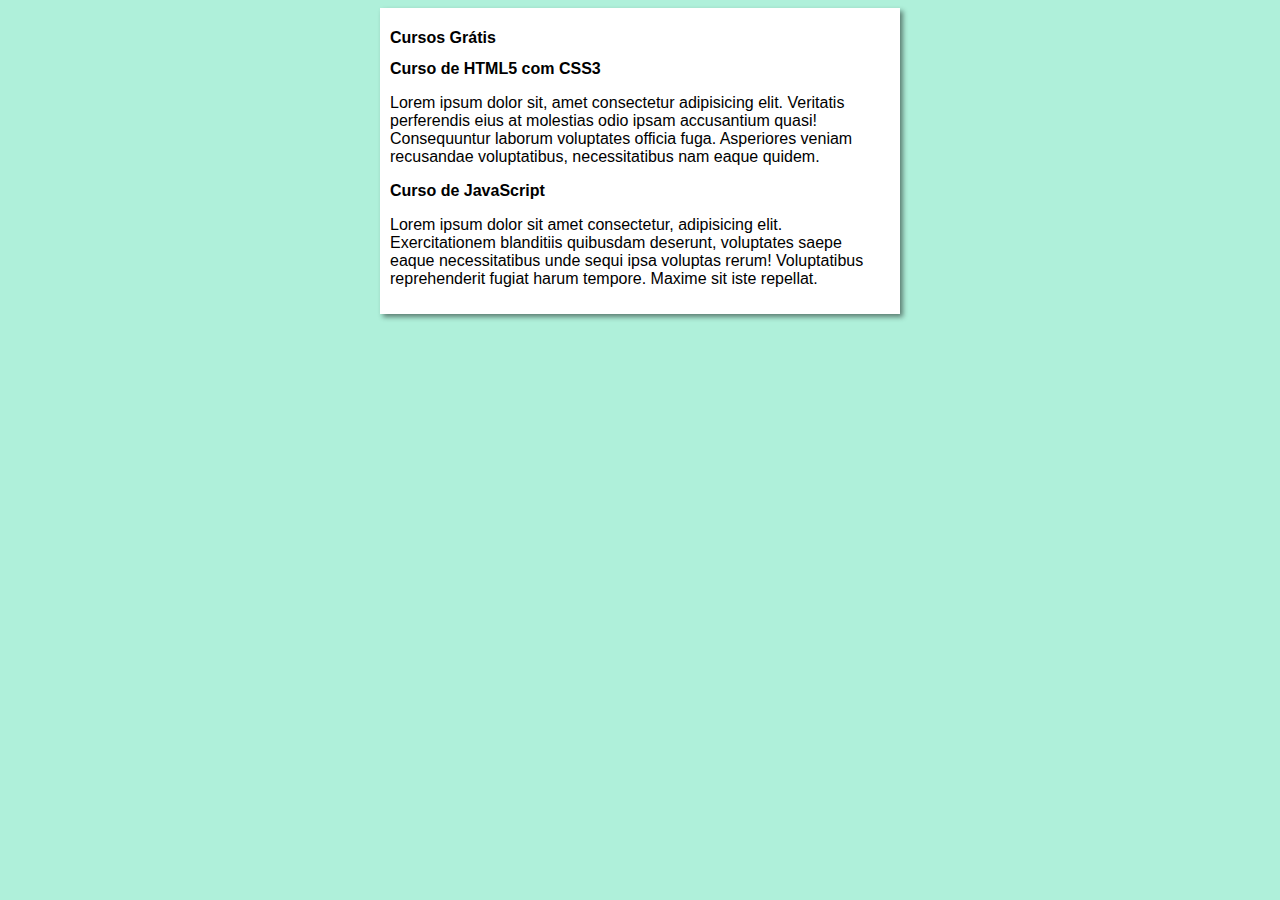
<file: index.html>
<!DOCTYPE html>
<html lang="pt-br">
<head>
    <meta charset="UTF-8">
    <meta name="viewport" content="width=device-width, initial-scale=1.0">
    <title>Curso em Vídeo</title>
    <link rel="stylesheet" href="estilos/style.css">
</head>
<body>
    <main>
        <header>
            <h1>Cursos Grátis</h1>
        </header>
        <article>
            <h2>Curso de HTML5 com CSS3</h2>
            <p>Lorem ipsum dolor sit, amet consectetur adipisicing elit. Veritatis perferendis eius at molestias odio ipsam accusantium quasi! Consequuntur laborum voluptates officia fuga. Asperiores veniam recusandae voluptatibus, necessitatibus nam eaque quidem.</p>
        </article>
        <article>
            <h2>Curso de JavaScript</h2>
            <p>Lorem ipsum dolor sit amet consectetur, adipisicing elit. Exercitationem blanditiis quibusdam deserunt, voluptates saepe eaque necessitatibus unde sequi ipsa voluptas rerum! Voluptatibus reprehenderit fugiat harum tempore. Maxime sit iste repellat.</p>
        </article>
    </main>
    
</body>
</html>
</file>
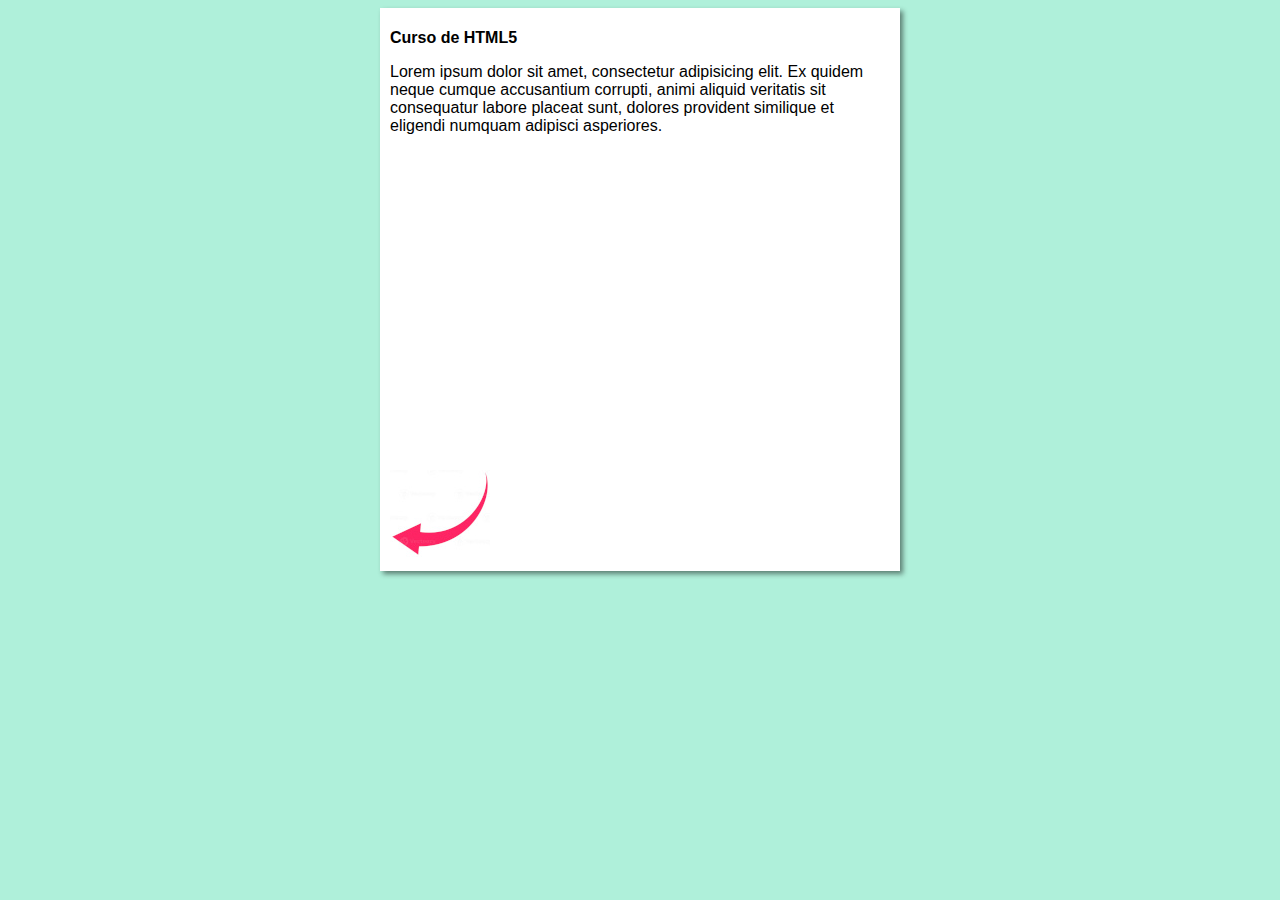
<file: curso-html.html>
<!DOCTYPE html>
<html lang="pt-br">
<head>
    <meta charset="UTF-8">
    <meta name="viewport" content="width=device-width, initial-scale=1.0">
    <title>Curso de HTML5</title>
    <link rel="stylesheet" href="estilos/style.css">
</head>
<body>
    <main>
        <header>
            <h1>Curso de HTML5</h1>
        </header>
        <article>
            <p>Lorem ipsum dolor sit amet, consectetur adipisicing elit. Ex quidem neque cumque accusantium corrupti, animi aliquid veritatis sit consequatur labore placeat sunt, dolores provident similique et eligendi numquam adipisci asperiores.</p>

            <iframe width="500" height="315" src="https://www.youtube.com/embed/riSVzwlSnhw?si=YmeOOnl_FYVPYFj1" title="YouTube video player" frameborder="0" allow="accelerometer; autoplay; clipboard-write; encrypted-media; gyroscope; picture-in-picture; web-share" referrerpolicy="strict-origin-when-cross-origin" allowfullscreen></iframe>

           <a href="index.html"><img src="imagens/8958cf523af41dbae7efd43187328bb7.jpg" alt="Voltar"></a>

        </article>
    </main>
    
</body>
</html>
</file>
<file: estilos/style.css>
*{
    font-family: Arial, Helvetica, sans-serif;
    font-size: 16px;
}

body{
    background-color: rgb(175, 240, 218);
}


main{
    background-color: white;
    width: 500px;
    margin: auto;
    padding: 10px;
    box-shadow: 3px 3px 5px rgba(0, 0, 0, 0.473);
}
</file>
